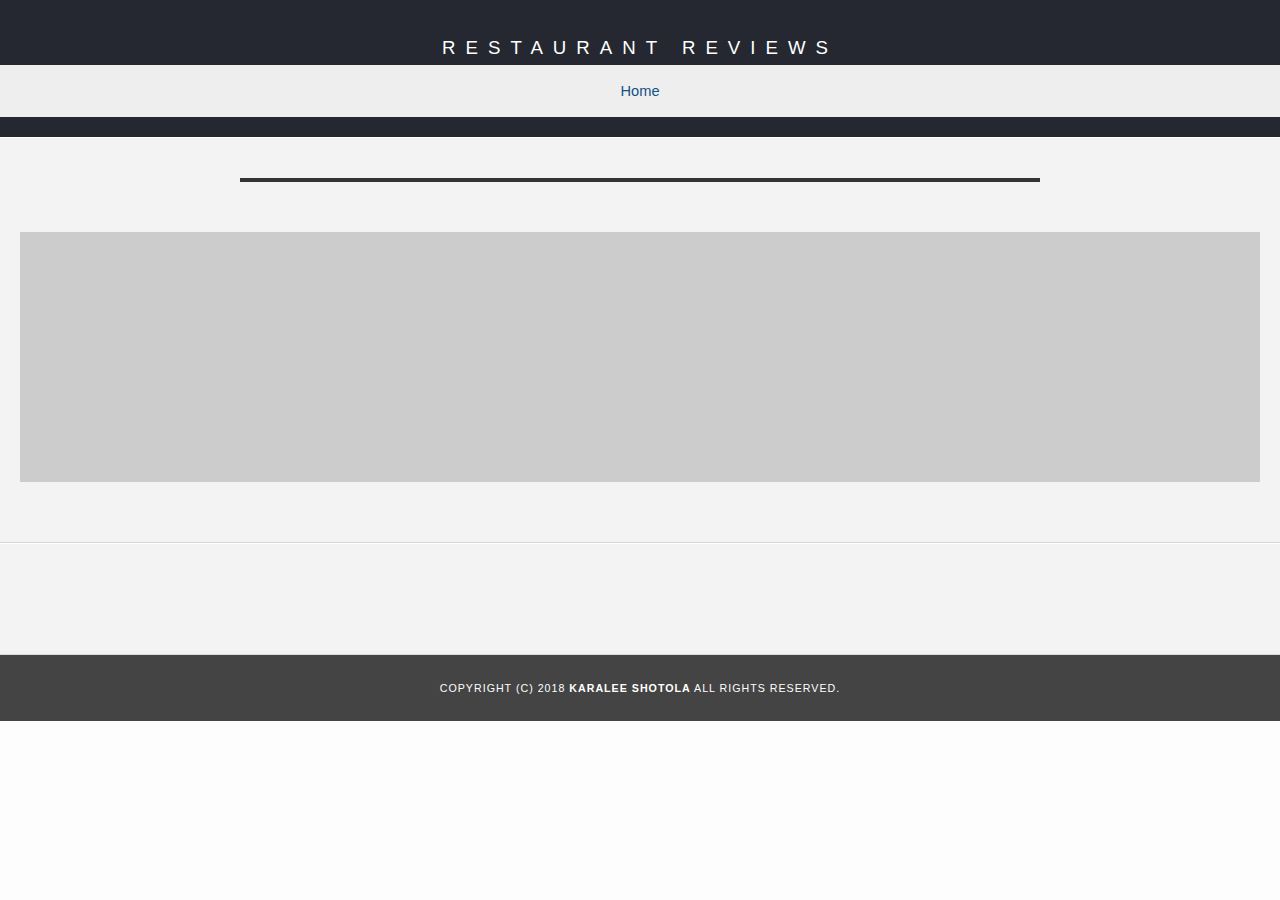
<file: restaurant.html>
<!DOCTYPE html>
<html lang="en">

<head>
  <meta name="viewport" content="width=device-width, initial-scale=1">
  <!-- Normalize.css for better cross-browser consistency -->
  <link rel="stylesheet" src="//normalize-css.googlecode.com/svn/trunk/normalize.css" />
  <!-- Main CSS file -->
  <link rel="stylesheet" href="css/styles.css" type="text/css">
  <link rel="stylesheet" href="https://unpkg.com/leaflet@1.3.1/dist/leaflet.css" integrity="sha512-Rksm5RenBEKSKFjgI3a41vrjkw4EVPlJ3+OiI65vTjIdo9brlAacEuKOiQ5OFh7cOI1bkDwLqdLw3Zg0cRJAAQ=="
    crossorigin="" />
  <title>Restaurant Info</title>
</head>

<body class="inside">
  <!-- Beginning header -->
  <header>
    <!-- Beginning nav -->
    <nav>
      <h1>
        <a href="/">Restaurant Reviews</a>
      </h1>
      <ul id="breadcrumb" role="navigation">
        <li>
          <a href="/">Home</a>
        </li>
      </ul>
    </nav>
    <!-- Beginning breadcrumb -->

    <!-- End breadcrumb -->
    <!-- End nav -->
  </header>
  <!-- End header -->

  <!-- Beginning main -->
  <main id="maincontent">
    <!-- Beginning restaurant -->
    <section id="restaurant-container">
      <h2 id="restaurant-name"></h2>
      <div id="restuarant-image">
        <img id="restaurant-img">
        <div>
          <p id="restaurant-cuisine"></p>
          <p id="restaurant-address"></p>
          <!-- Beginning map -->
          <section id="map-container">
            <div id="map" role="application" aria-label="map of restaurant"></div>
          </section>
          <!-- End map -->
          <section id="hours">
            <table id="restaurant-hours" aria-label="restaurant hours"></table>
          </section>
    </section>
    <!-- end restaurant -->
    <!-- Beginning reviews -->
    <section id="reviews-container">
      <ul id="reviews-list" role="list"></ul>
    </section>
    <!-- End reviews -->
  </main>
  <!-- End main -->

  <!-- Beginning footer -->
  <footer id="footer">
    Copyright (c) 2018
    <strong>Karalee Shotola</strong> All Rights Reserved.
  </footer>
  <!-- End footer -->
  <script src="https://unpkg.com/leaflet@1.3.1/dist/leaflet.js" integrity="sha512-/Nsx9X4HebavoBvEBuyp3I7od5tA0UzAxs+j83KgC8PU0kgB4XiK4Lfe4y4cgBtaRJQEIFCW+oC506aPT2L1zw=="
    crossorigin=""></script>
  <!-- Beginning scripts -->
  <!-- Database helpers -->
  <script type="text/javascript" src="js/dbhelper.js"></script>
  <!-- Main javascript file -->
  <script type="text/javascript" src="js/restaurant_info.js"></script>
  <!-- Google Maps -->
  <!--  <script async defer src="https://maps.googleapis.com/maps/api/js?key=AIzaSyA_tKbW6A5pQ-eupxI56myUnHLqYCzOjKo&libraries=places&callback=initMap"></script> -->
  <!-- End scripts -->

</body>

</html>
</file>
<file: css/styles.css>
@charset "utf-8";
/* CSS Document */

h1 {
	padding-top: 25px;
}

body,td,th,p{
	font-family: Arial, Helvetica, sans-serif;
	font-size: 10pt;
	color: #333;
	line-height: 1.5;
}
body {
	background-color: #fdfdfd;
	margin: 0;
	position:relative;
	max-width: 100%;
	margin-left: auto;
	margin-right: auto;
}
ul, li {
	font-family: Arial, Helvetica, sans-serif;
	font-size: 10pt;
	color: #333;
}
a {
	color: orange;
	text-decoration: none;
	background-color: inherit;
}
a:hover, a:focus {
	color: #3397db;
	text-decoration: none;
}
a img{
	border: none 0px #fff;
}
h1, h2, h3, h4, h5, h6 {
  font-family: Arial, Helvetica, sans-serif;
  margin: 0 0 20px;
}
article, aside, canvas, details, figcaption, figure, footer, header, hgroup, menu, nav, section {
	display: block;
}
#maincontent {
  background-color: #f3f3f3;
  min-height: 100%;
	display: flex;
	flex-direction: column;
}
#footer {
  background-color: #444;
  color: #fff;
  font-size: 8pt;
  letter-spacing: 1px;
  padding: 25px;
  text-align: center;
  text-transform: uppercase;
}
/* ====================== Navigation ====================== */
nav {
  width: 100%;
  background-color: #252831;
  text-align:center;
	padding-bottom: 20px;
}
nav h1 {
  margin: auto;
}
nav h1 a {
  color: #fff;
  font-size: 14pt;
  font-weight: 200;
  letter-spacing: 10px;
  text-transform: uppercase;
}
#breadcrumb {
    padding: 15px;
    list-style: none;
    background-color: #eee;
		margin: 0;
}

/* Display list items side by side */
#breadcrumb li {
    display: inline;
		font-size: 11pt;
}

/* Add a slash symbol (/) before/behind each list item */
#breadcrumb li+li:before {
    padding: 8px;
    color: black;
    content: "/\00a0";
}

/* Add a color to all links inside the list */
#breadcrumb li a {
    color: #125382;
    text-decoration: none;
}

/* Add a color on mouse-over */
#breadcrumb li a:hover {
    color: #082E49;
    text-decoration: underline;
}
/* ====================== Map ====================== */
#map {
  height: 400px;
  width: 100%;
  background-color: #ccc;
}
.skip-link {
	position: absolute;
	top: -40px;
	left: 0;
	background: #bf1722
	color: white;
	padding: 8px;
	z-index: 100;
}
.skip-link: focus {
	top: 0;
}

/* ====================== Restaurant Filtering ====================== */
.filter-options {
  width: 100%;
  background-color: #252831;
  align-items: center;
}
.filter-options h2 {
  color: white;
  font-size: 20px;
  font-weight: normal;
	margin: 0;
	padding: 15px 0 0 25px;
}

.filter-selects {
	padding: 10px 0 20px 25px;
}

.filter-selects select {
  background-color: white;
  border: 1px solid #fff;
  font-family: Arial,sans-serif;
  font-size: 11pt;
	height: 35px;
  letter-spacing: 0;
  width: 200px;
	margin-right: 20px;
}

/* ====================== Restaurant Listing ====================== */
#restaurants-list {
  background-color: #f3f3f3;
  list-style: outside none none;
  margin: 0;
  padding: 30px 15px 60px;
  text-align: center;
	display: flex;
	flex-wrap: wrap;
	justify-content: center;
}
#restaurants-list li {
  background-color: #fff;
  border: 2px solid #ccc;
  font-family: Arial,sans-serif;
  margin: 15px;
  min-height: 380px;
  padding: 0 30px 25px;
  text-align: left;
  min-width: 270px;
	max-width: 300px;
}
#restaurants-list .restaurant-img {
  background-color: #ccc;
  display: block;
  margin: 0;
  max-width: 100%;
  min-width: 100%;
}
#restaurants-list li h3 {
  color: #992900;
  font-family: Arial,sans-serif;
  font-size: 14pt;
  font-weight: 200;
  letter-spacing: 0;
  line-height: 1.3;
  margin: 20px 0 10px;
  text-transform: uppercase;
	font-weight: bold;
}
#restaurants-list p {
  margin: 0;
  font-size: 11pt;
}
#restaurants-list li button {
  background-color: #992900;
  border-bottom: 3px solid #eee;
  color: #fff;
  display: inline-block;
  font-size: 10pt;
  margin: 15px 0 0;
  padding: 8px 30px 10px;
  text-align: center;
  text-decoration: none;
  text-transform: uppercase;
}

/* ====================== Restaurant Details ====================== */
.inside #map-container {
  background: blue none repeat scroll 0 0;
  height: 250px;
}
.inside #map {
  background-color: #ccc;
  height: 100%;
  width: 100%;
}
#restaurant-name {
  color: #992900;
  font-family: Arial,sans-serif;
  font-size: 20pt;
  font-weight: 200;
  letter-spacing: 0;
	text-transform: uppercase;
}
#restaurant-imgage {
	width: 100%;
}
#restaurant-img {
	max-width: 100%;
	margin-left: auto;
	margin-right: auto;
	display: block;
}
#restaurant-address {
  font-size: 15pt;
	font-weight: 700;
  margin: 10px 0;
	padding: 10px 0;
}
#restaurant-cuisine {
  background-color: #333;
  color: #ddd;
  font-size: 12pt;
  font-weight: 300;
  letter-spacing: 10px;
  margin: 0 0 20px;
  padding: 2px 0;
  text-align: center;
  text-transform: uppercase;
	width: 100%;
}
#restaurant-container {
  border-bottom: 1px solid #d9d9d9;
  border-top: 1px solid #fff;
  padding: 20px;
}
#reviews-container {
	border-bottom: 1px solid #d9d9d9;
  border-top: 1px solid #fff;
  padding: 30px 40px 80px;
}
#reviews-container h3 {
  color: #992900;
  font-size: 24pt;
  font-weight: 300;
  letter-spacing: -1px;
  padding-bottom: 1pt;
}
#reviews-list {
  margin: 0;
  padding: 0;
}
#reviews-list li {
  background-color: #fff;
  border: 2px solid #f3f3f3;
  display: block;
  list-style-type: none;
  margin: 0 0 30px;
  overflow: hidden;
  padding: 10px 20px 20px;
  position: relative;
  width: 85%;
}
#reviews-list li p {
  margin: 0 0 10px;
	font-size: 12pt;
}
.reviews-name {
	font-weight: bold;
}
#restaurant-hours {
	margin: 10px 0;
	padding: 20px 0;
	margin: auto;
}
#restaurant-hours td {
  color: #666;
	font-size: 12pt;
	padding: 10px 25px 10px;
}

/* ====================== Media Queries ====================== */
@media only screen and (max-width: 600px) {
	#restaurants-list li {
		max-width: 100%;
	}
	.filter-options {
		text-align: center;
		margin: auto;
	}
	#cuisines-select {
		margin-top: 20px;
	}
}

@media only screen and (min-width: 601px) {
	#restaurants-list li {
		max-width: 45%;
	}
	#restaurant-cuisine {
		max-width: 800px;
		margin-left: auto;
		margin-right: auto;
		display: block;
		font-size: 15pt;
	}
}

@media only screen and (min-width: 750px) {
	#restaurants-list li {
		max-width: 300px;
	}
}

@media screen and (min-width: 1500px) {
	body {
		background-color: #F3F3F3;
	}
  main {
    width: 1500px;
    margin-left: auto;
    margin-right: auto;
  }
	#breadcrumb {
		padding-left: 50px;
	}
}
</file>
